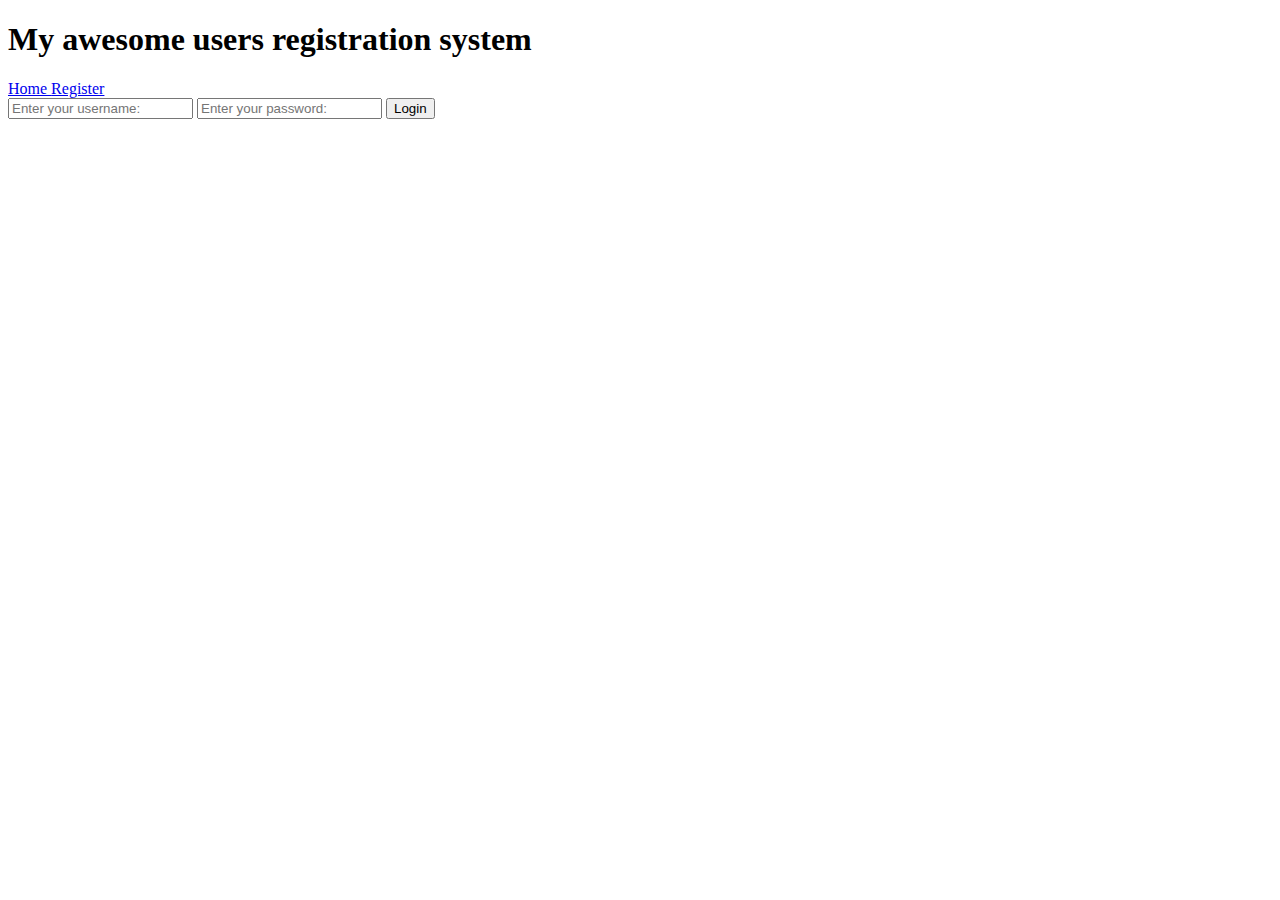
<file: index.html>
<!DOCTYPE html>
<html lang="en">
<head>
    <meta charset="UTF-8">
    <meta http-equiv="X-UA-Compatible" content="IE=edge">
    <meta name="viewport" content="width=device-width, initial-scale=1.0">
    <link rel="stylesheet" href="styles/mystyle.css">
    <title>Document</title>
</head>
<body>
    <header>
        <h1> My awesome users registration system</h1>

        <nav>
            <a href="index.html"> Home </a>
            <a href="register.html"> Register </a>

        </nav>
    
    </header>
    <main>
        <div class="alert-error"></div>
        <!--- add login view -->
        <div>
            <input type="email" id="txtUserName" placeholder="Enter your username:">
            <input type="password" id="txtPassword" placeholder="Enter your password:">
            <button onclick="login();">Login</button>
        </div>
    </main>
    <footer>

    </footer>
    <script src="https://code.jquery.com/jquery-3.6.3.min.js"></script>
    <script src="scripts/storeManager.js"></script>
    <script src="scripts/display.js"></script>
</body>
</html>
</file>
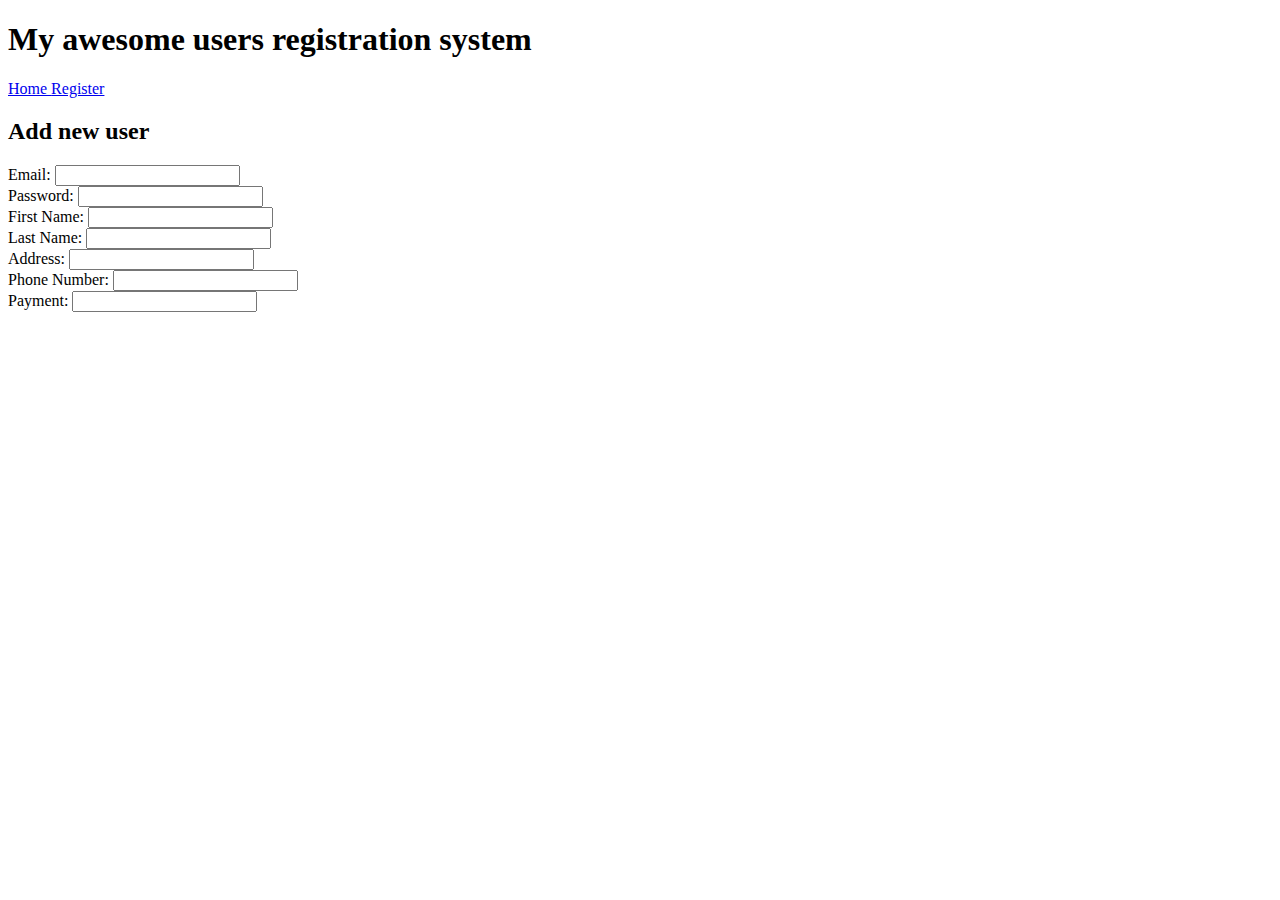
<file: register.html>
<!DOCTYPE html>
<html lang="en">
<head>
    <meta charset="UTF-8">
    <meta http-equiv="X-UA-Compatible" content="IE=edge">
    <meta name="viewport" content="width=device-width, initial-scale=1.0">
    <title>Document</title>
</head>
<body>
    <header>
        <h1> My awesome users registration system</h1>

        <nav>
            <a href="index.html"> Home </a>
            <a href="register.html"> Register </a>

        </nav>
    
    </header>
    <main>
      <h2>Add new user</h2><!--email,password, first name, age, address phone number, payment, color-->
    <div>
        <div>
            <label>Email:</label>
            <input type="text" id="txtEmail">
        </div>
        <div>
            <label>Password:</label>
            <input type="text" id="txtPassword">
        </div>
        <div>
            <label>First Name:</label>
            <input type="text" id="txtFirstNAme">
        </div>
        <div>
            <label>Last Name:</label>
            <input type="text" id="txtLastName">
        </div>
        <div>
            <label>Address:</label>
            <input type="text" id="txtEmail">
        </div>
        <div>
            <label>Phone Number:</label>
            <input type="text" id="txtEmail">
        </div>
        <div>
            <label>Payment:</label>
            <input type="text" id="txtEmail">
        </div>
    </div>
    </main>

    <footer>
        
    </footer>

    <script src="https://code.jquery.com/jquery-3.6.3.min.js"></script>
   <script src="scripts/storeManager.js"></script>
    <script src="scripts/register.js"></script>
</body>
</html>
</file>
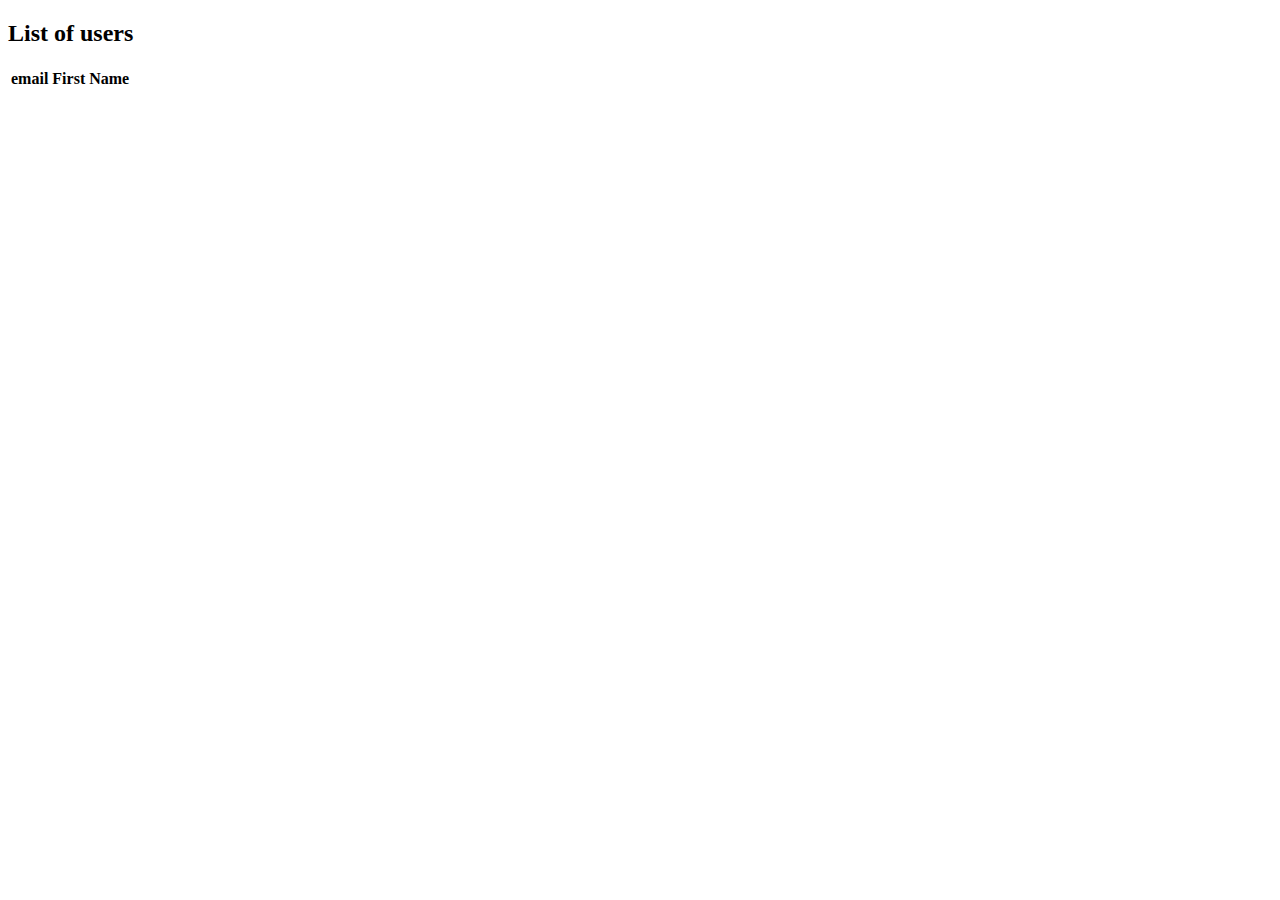
<file: users.html>
<!DOCTYPE html>
<html lang="en">
<head>
    <meta charset="UTF-8">
    <meta http-equiv="X-UA-Compatible" content="IE=edge">
    <meta name="viewport" content="width=device-width, initial-scale=1.0">
    <title>Document</title>
</head>
<body>
<h2>List of users</h2>
    <table>
        <thead>
            <th>email</th>
            <th>First Name</th>
            <th></th>


        </thead>
        <tbody id="users">
            
        </tbody>
    </table>
    



    <script src="https://code.jquery.com/jquery-3.6.3.min.js"></script>
    <script src="scripts/storeManager.js"></script>
    <script src="scripts/display.js"></script>
</body>
</html>
</file>
<file: styles/mystyle.css>
/*alert*/
</file>
